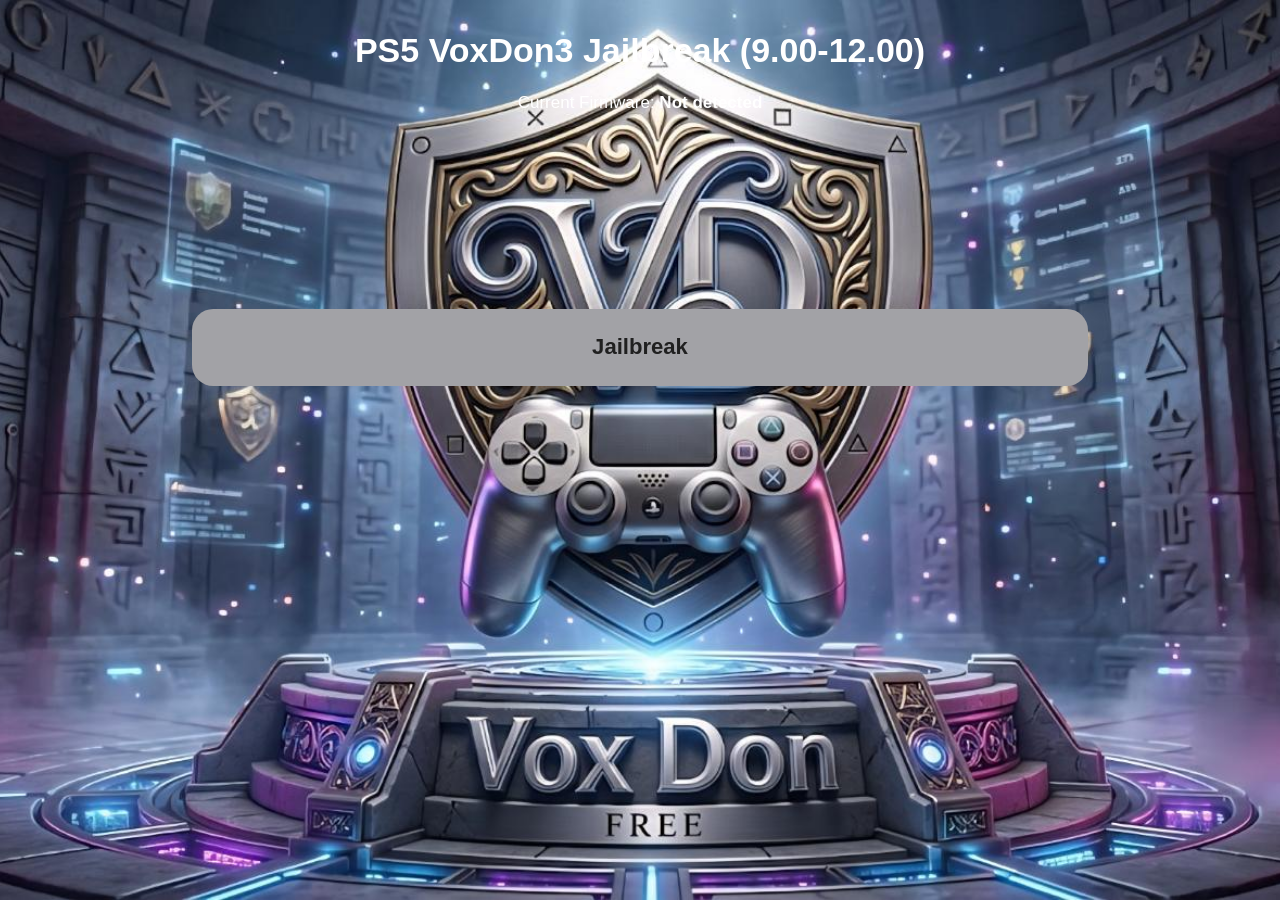
<file: index.html>
<!DOCTYPE html>
<html lang="en">
<head>
  <meta charset="utf-8">
  <meta name="viewport" content="width=device-width, initial-scale=1">
  <title>PS5 SlopKit Jailbreak</title>
  <link rel="stylesheet" href="main.css?v=final">
</head>
<body>
  <div class="p-2">
    <h1 class="text-center">PS5 VoxDon3 Jailbreak (9.00-12.00)</h1>
    <p class="text-center" id="top-bar-text">Current Firmware: <span class="fw-bold" id="current-fw">Unknown</span></p>
  </div>

  <div id="main-content">
    <div id="pre-jb-view" class="selected">
      <a tabindex="0" class="btn fw-bold" id="run-jb"
         href="slopkit/poops.html?go=1&amp;auto=1&amp;production=1&amp;trigger=netcontrol&amp;attempts=8&amp;only=ps0_preflight,ps1_prepare,ps3_stage0,ps4_validate,ps5_stage1,ps6_stage2,ps8_stage3,ps9_stage4,ps10_stage5&amp;log=debug&amp;payload=1&amp;v=final">Jailbreak</a>
    </div>
  </div>

  <script>
    try {
      var firmwareMatch = /PlayStation 5\/(\d+\.\d+)/.exec(navigator.userAgent);
      var firmware = firmwareMatch ? firmwareMatch[1] : "";
      document.getElementById("current-fw").textContent = firmware || "Not detected";
    } catch (e) { }

    // Manual only: jailbreak starts when user presses the Jailbreak button.
    try { document.getElementById("run-jb").focus(); } catch (e) { }
  </script>
</body>
</html>
</file>
<file: main.css>
:root {
  --text-color-primary: #fff;
  --text-color-secondary: #ccc;
  --text-color-tertiary: #999;
  --background-color-primary: #0c0c0f;
  --surface-color-primary: #202125;
  --surface-color-secondary: #15161a;
  --surface-color-hover: #a2a2a6;
  --text-color-primary-hover: #202020;
  --text-color-secondary-hover: #444;
  font-size: 17px;
}

body {
  user-select: none;
  -webkit-user-select: none;
  background-color: var(--background-color-primary);
  
  /* --- إحداثيات ورابط الخلفية المضافة --- */
  background-image: url('voxbackground.jpg');
  background-size: cover;
  background-position: center;
  background-repeat: no-repeat;
  background-attachment: fixed;

  color: var(--text-color-primary);
  font-family: Arial, sans-serif;
  display: grid;
  grid-template-rows: auto 1fr auto;
  height: 100vh;
  padding: 0;
  margin: 0;
  overflow: hidden;
  box-sizing: border-box;
}

a { color: var(--text-color-secondary); }
a:active, a:focus { outline: 0; border: none; }

.btn {
  padding: 1rem 2rem;
  text-align: center;
  text-decoration: none;
  display: inline-block;
  margin: .2rem;
  cursor: pointer;
  line-height: 2.5rem;
  min-width: 5rem;
  border-radius: 1.25rem;
  width: 50%;
  background-color: var(--surface-color-primary);
  border: none;
  color: var(--text-color-primary);
  font-size: 1.3rem;
  transition: background-color .25s ease;
  box-sizing: border-box;
}

.btn:hover, .btn:focus {
  background-color: var(--surface-color-hover);
  color: var(--text-color-primary-hover);
}

.btn-secondary { padding: .5rem 2rem; font-size: 1rem; }

#main-content { position: relative; box-sizing: border-box; }
#main-content > div {
  position: absolute;
  top: 0;
  left: 0;
  width: 100%;
  height: 100%;
  opacity: 0;
  pointer-events: none;
  transition: opacity .3s ease-in-out;
  box-sizing: border-box;
  display: flex;
}

#pre-jb-view {
  display: block !important;
  padding-top: 18vh;
  text-align: center;
}

#pre-jb-view .btn {
  display: block;
  width: 70%;
  max-width: none;
  margin: .5rem auto;
}

.selected { opacity: 1 !important; pointer-events: auto !important; }
.position-relative { position: relative; }
.text-center { text-align: center; }
.fw-bold { font-weight: 800; }
.text-secondary {
  color: var(--text-color-secondary);
  margin: 0;
  padding: 0;
  text-overflow: ellipsis;
  overflow: hidden;
  white-space: nowrap;
  font-size: .8rem;
}
.p-2 { padding: .5rem !important; }
.mt-2 { margin-top: .5rem !important; }
.mb-2 { margin-bottom: .5rem !important; }
</file>
